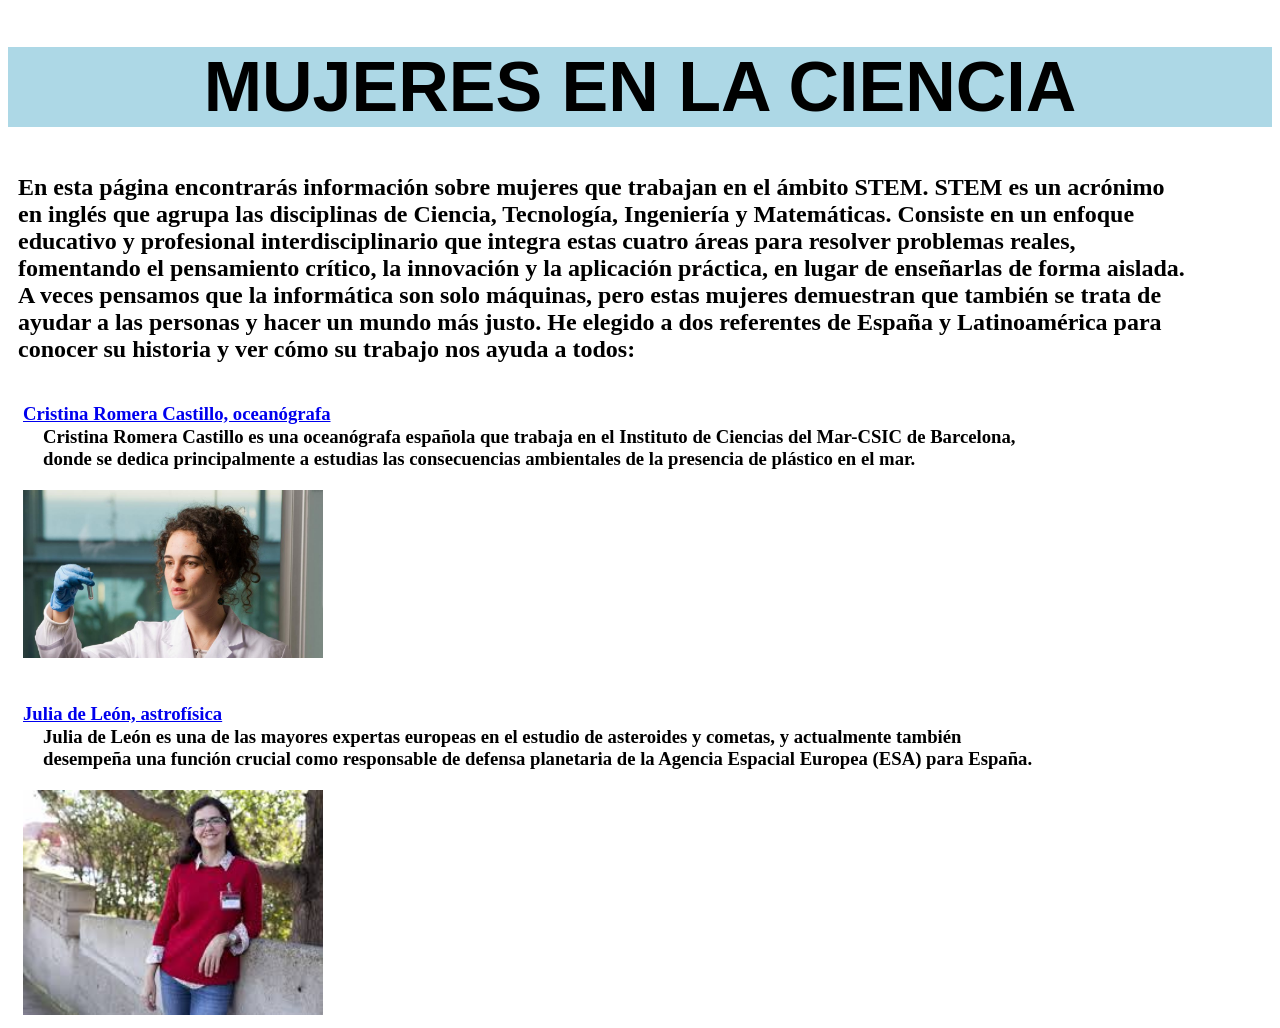
<file: INDEX.html>
<!DOCTYPE html>

<html>

<head>

<link rel="stylesheet" href="estilos1.css">

<title>INDEX</title>

</head>

<body>

<h1>MUJERES EN LA CIENCIA</h1>
<h2>En esta página encontrarás información sobre mujeres que trabajan en el ámbito STEM. STEM es un acrónimo en inglés que agrupa las disciplinas de Ciencia, Tecnología, Ingeniería y Matemáticas. Consiste en un enfoque educativo y profesional interdisciplinario que integra estas cuatro áreas para resolver problemas reales, fomentando el pensamiento crítico, la innovación y la aplicación práctica, en lugar de enseñarlas de forma aislada. A veces pensamos que la informática son solo máquinas, pero estas mujeres demuestran que también se trata de ayudar a las personas y hacer un mundo más justo. He elegido a dos referentes de España y Latinoamérica para conocer su historia y ver cómo su trabajo nos ayuda a todos:

<br><h3><a href="Cristina Romera Castillo.html">Cristina Romera Castillo, oceanógrafa</a>
<p>Cristina Romera Castillo es una oceanógrafa española que trabaja en el Instituto de Ciencias del Mar-CSIC de Barcelona, donde se dedica principalmente a estudias las consecuencias ambientales de la presencia de plástico en el mar.</p>
<img src="imagenes/Cristina Romera Castillo.jpeg" alt="Cristina Romera Castillo">

<br><h3><a href="Julia de León.html">Julia de León, astrofísica</a>
<p>Julia de León es una de las mayores expertas europeas en el estudio de asteroides y cometas, y actualmente también desempeña una función crucial como responsable de defensa planetaria de la Agencia Espacial Europea (ESA) para España.</p>
<img src="imagenes/Julia de León.jpg" alt="Julia de León">


</body>
</html>
</file>
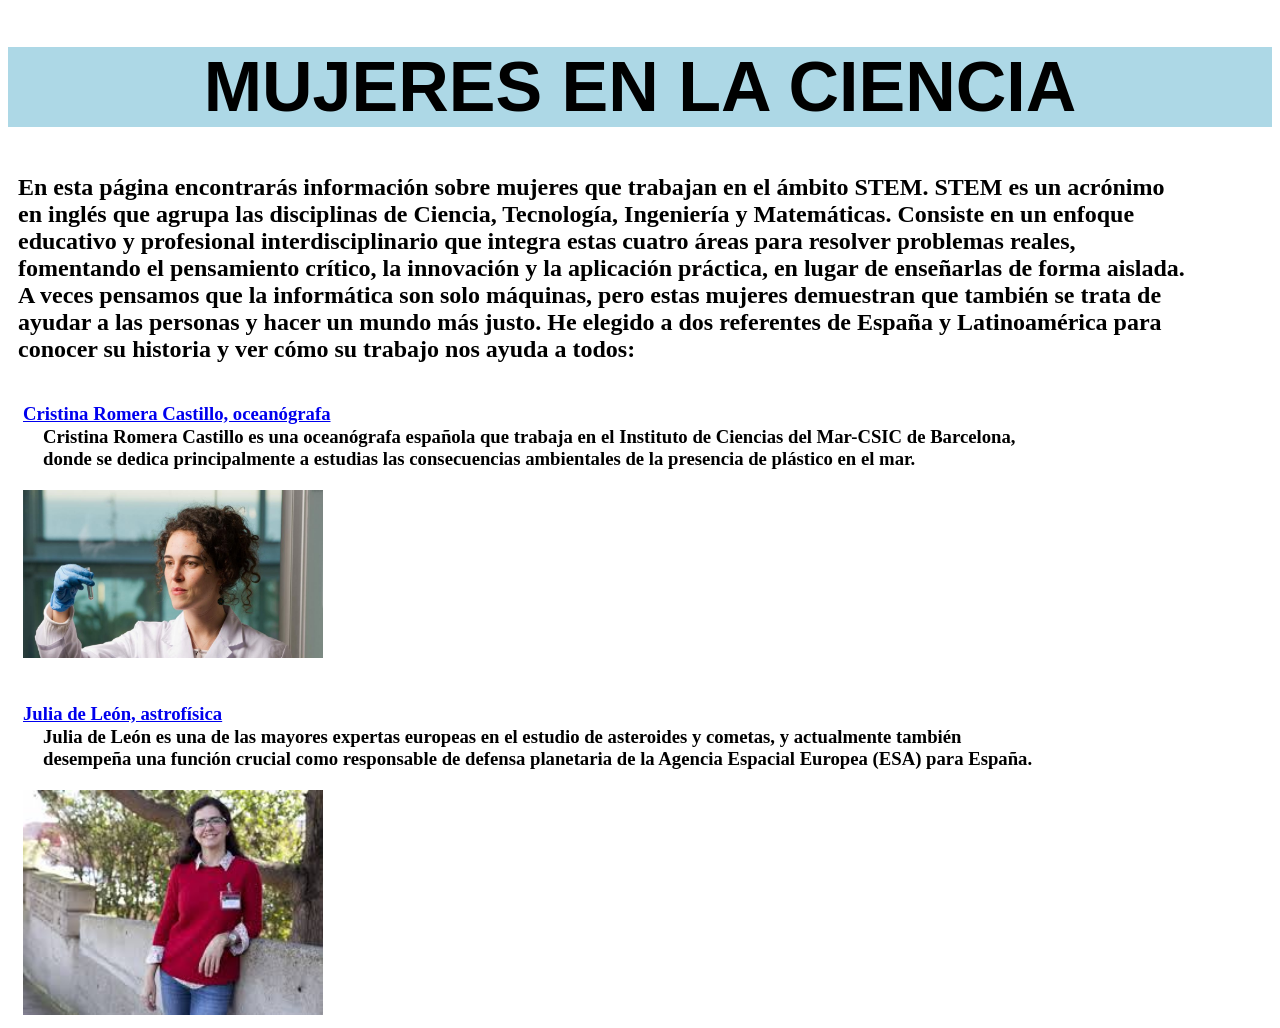
<file: index.html>
<!DOCTYPE html>

<html>

<head>

<link rel="stylesheet" href="estilos1.css">

<title>index</title>

</head>

<body>

<h1>MUJERES EN LA CIENCIA</h1>
<h2>En esta página encontrarás información sobre mujeres que trabajan en el ámbito STEM. STEM es un acrónimo en inglés que agrupa las disciplinas de Ciencia, Tecnología, Ingeniería y Matemáticas. Consiste en un enfoque educativo y profesional interdisciplinario que integra estas cuatro áreas para resolver problemas reales, fomentando el pensamiento crítico, la innovación y la aplicación práctica, en lugar de enseñarlas de forma aislada. A veces pensamos que la informática son solo máquinas, pero estas mujeres demuestran que también se trata de ayudar a las personas y hacer un mundo más justo. He elegido a dos referentes de España y Latinoamérica para conocer su historia y ver cómo su trabajo nos ayuda a todos:

<br><h3><a href="Cristina Romera Castillo.html">Cristina Romera Castillo, oceanógrafa</a>
<p>Cristina Romera Castillo es una oceanógrafa española que trabaja en el Instituto de Ciencias del Mar-CSIC de Barcelona, donde se dedica principalmente a estudias las consecuencias ambientales de la presencia de plástico en el mar.</p>
<img src="imagenes/Cristina Romera Castillo.jpeg" alt="Cristina Romera Castillo">

<br><h3><a href="Julia de León.html">Julia de León, astrofísica</a>
<p>Julia de León es una de las mayores expertas europeas en el estudio de asteroides y cometas, y actualmente también desempeña una función crucial como responsable de defensa planetaria de la Agencia Espacial Europea (ESA) para España.</p>
<img src="imagenes/Julia de León.jpg" alt="Julia de León">


</body>
</html>
</file>
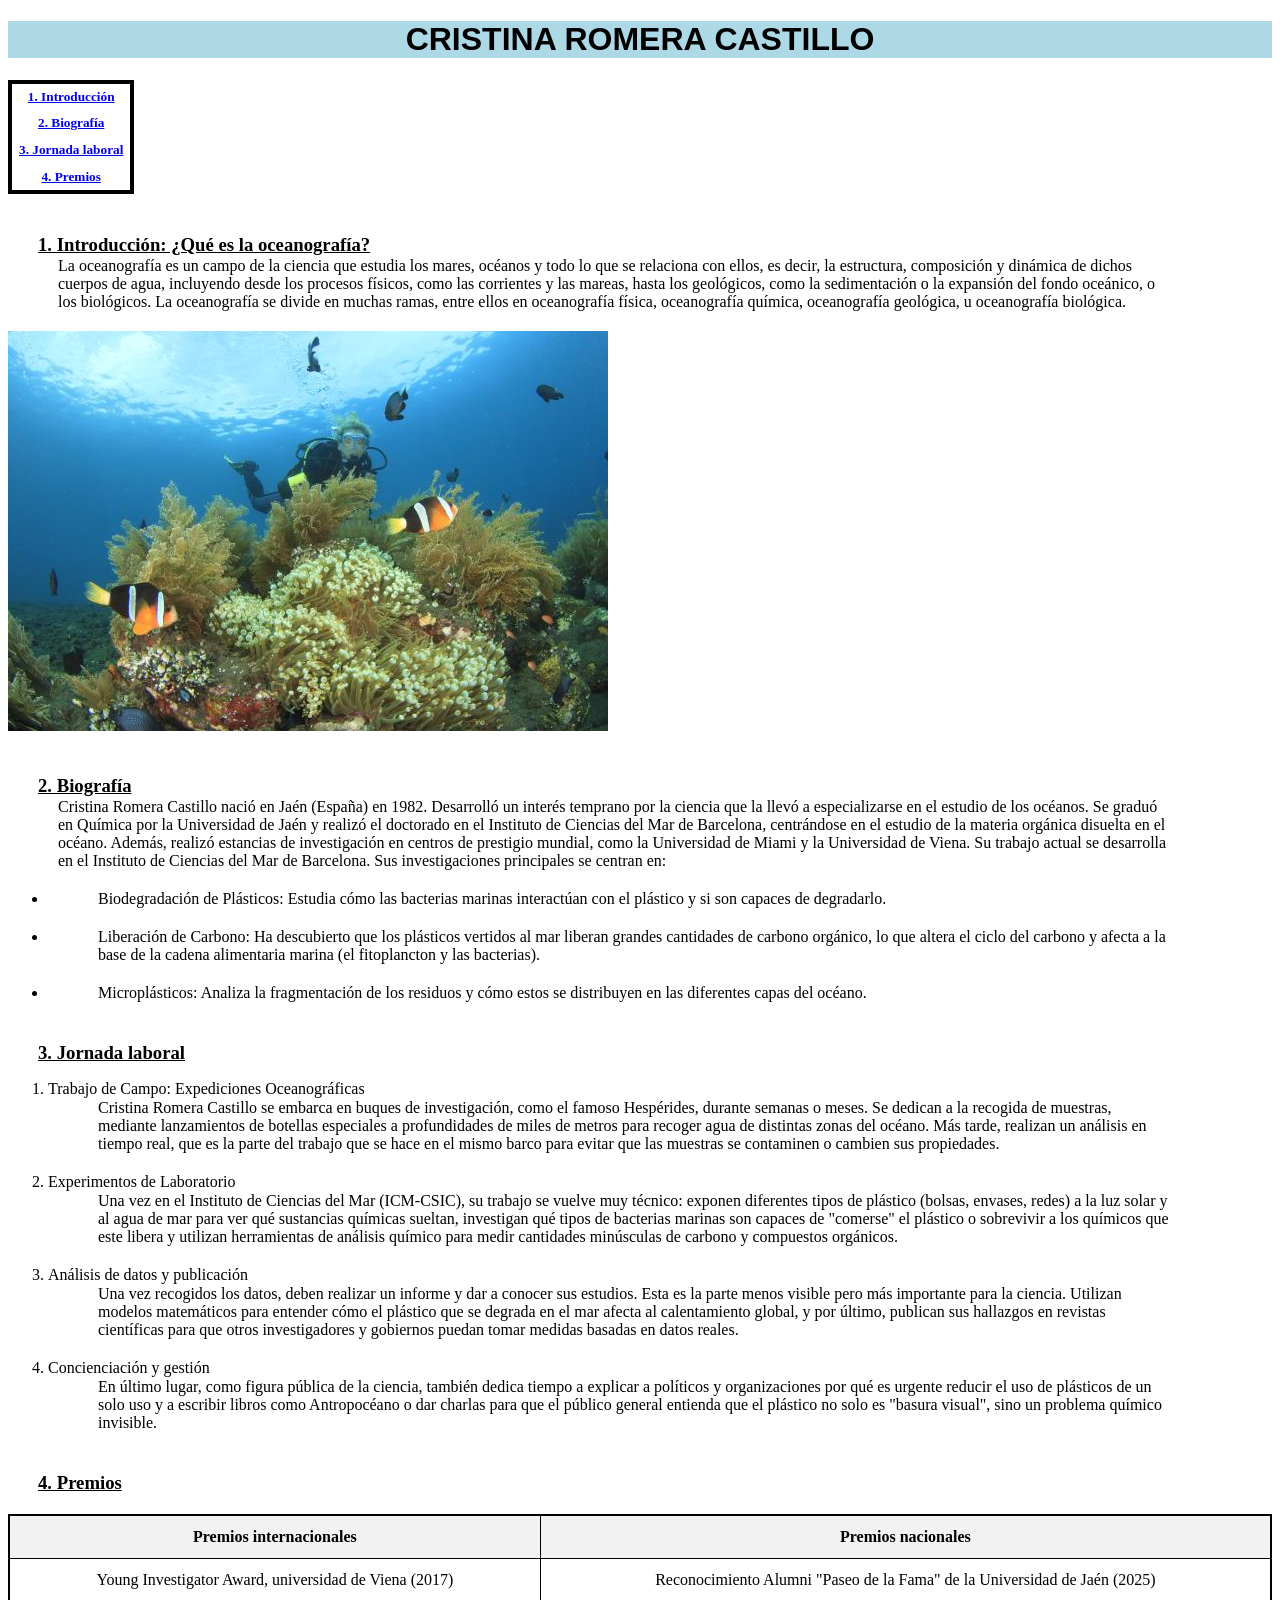
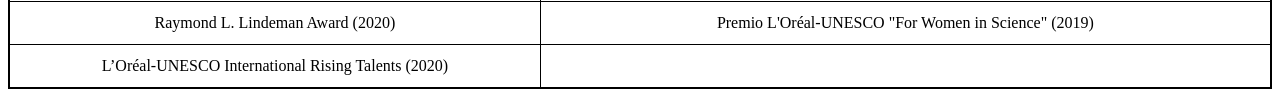
<file: Cristina Romera Castillo.html>
<!DOCTYPE html>

<html>

<head>

<link rel="stylesheet" href="estilos2.css">

<title>Cristina Romera Castillo</title>

</head>

<body>

<h1>CRISTINA ROMERA CASTILLO</h1>
  
 <table id="tabla1">
  <tr>
    <th><h5><a href="#1. Introducción">1. Introducción</a></h5></th>
  </tr>
    <tr>
      <th><h5><a href="#2. Biografía">2. Biografía</a></h5></th>
  </tr>
    <tr>
    <th><h5><a href="#3. Jornada laboral">3. Jornada laboral</a></h5></th>
  </tr>
    <tr>
    <th><h5><a href="#4. Premios">4. Premios</a></h5></th>
  </tr>
</table>
  

<h3 id="1. Introducción">1. Introducción: ¿Qué es la oceanografía?</h3>
<p>La oceanografía es un campo de la ciencia que estudia los mares, océanos y todo lo que se relaciona con ellos, es decir, la estructura, composición y dinámica de dichos cuerpos de agua, incluyendo desde los procesos físicos, como las corrientes y las mareas, hasta los geológicos, como la sedimentación o la expansión del fondo oceánico, o los biológicos.
La oceanografía se divide en muchas ramas, entre ellos en oceanografía física, oceanografía química, oceanografía geológica, u oceanografía biológica.</p>
<img src="imagenes/oceanografia.jpg" alt="oceanografía">
<iframe width="560" height="315" src="https://www.youtube.com/embed/DdjHnYLaFA0?si=FGSvdBX7Onxm30l7" title="YouTube video player" frameborder="0" allow="accelerometer; autoplay; clipboard-write; encrypted-media; gyroscope; picture-in-picture; web-share" referrerpolicy="strict-origin-when-cross-origin" allowfullscreen></iframe>

<h3 id="2. Biografía">2. Biografía</h3>
<p>Cristina Romera Castillo nació en Jaén (España) en 1982. Desarrolló un interés temprano por la ciencia que la llevó a especializarse en el estudio de los océanos. Se graduó en Química por la Universidad de Jaén y realizó el doctorado en el Instituto de Ciencias del Mar de Barcelona, centrándose en el estudio de la materia orgánica disuelta en el océano. Además, realizó estancias de investigación en centros de prestigio mundial, como la Universidad de Miami y la Universidad de Viena.
Su trabajo actual se desarrolla en el Instituto de Ciencias del Mar de Barcelona. Sus investigaciones principales se centran en:
<ul>
  <li><p>Biodegradación de Plásticos: Estudia cómo las bacterias marinas interactúan con el plástico y si son capaces de degradarlo.</p></li>
  <li><p>Liberación de Carbono: Ha descubierto que los plásticos vertidos al mar liberan grandes cantidades de carbono orgánico, lo que altera el ciclo del carbono y afecta a la base de la cadena alimentaria marina (el fitoplancton y las bacterias).</p></li>
  <li><p>Microplásticos: Analiza la fragmentación de los residuos y cómo estos se distribuyen en las diferentes capas del océano.</p></li>
</ul>

<h3 id="3. Jornada laboral">3. Jornada laboral</h3>
<ol>  
  <li>Trabajo de Campo: Expediciones Oceanográficas
  <p>Cristina Romera Castillo se embarca en buques de investigación, como el famoso Hespérides, durante semanas o meses. Se dedican a la recogida de muestras, mediante lanzamientos de botellas especiales a profundidades de miles de metros para recoger agua de distintas zonas del océano. Más tarde, realizan un análisis en tiempo real, que es la parte del trabajo que se hace en el mismo barco para evitar que las muestras se contaminen o cambien sus propiedades.</p></li>
  <li>Experimentos de Laboratorio
  <p>Una vez en el Instituto de Ciencias del Mar (ICM-CSIC), su trabajo se vuelve muy técnico: exponen diferentes tipos de plástico (bolsas, envases, redes) a la luz solar y al agua de mar para ver qué sustancias químicas sueltan, investigan qué tipos de bacterias marinas son capaces de "comerse" el plástico o sobrevivir a los químicos que este libera y utilizan herramientas de análisis químico para medir cantidades minúsculas de carbono y compuestos orgánicos.</p></li>
  
  <li>Análisis de datos y publicación
  <p>Una vez recogidos los datos, deben realizar un informe y dar a conocer sus estudios. Esta es la parte menos visible pero más importante para la ciencia. Utilizan modelos matemáticos para entender cómo el plástico que se degrada en el mar afecta al calentamiento global, y por último, publican sus hallazgos en revistas científicas para que otros investigadores y gobiernos puedan tomar medidas basadas en datos reales.</p></li>
  
  <li>Concienciación y gestión
  <p>En último lugar, como figura pública de la ciencia, también dedica tiempo a explicar a políticos y organizaciones por qué es urgente reducir el uso de plásticos de un solo uso y a escribir libros como Antropocéano o dar charlas para que el público general entienda que el plástico no solo es "basura visual", sino un problema químico invisible.</p></li>
</ol>


<h3 id="4. Premios">4. Premios</h3>
<table id="tabla2">
  <tr>
    <th>Premios internacionales</th>
    <th>Premios nacionales</th>
  </tr>
  <tr>
    <td>Young Investigator Award, universidad de Viena (2017)</td>
    <td>Reconocimiento Alumni "Paseo de la Fama" de la Universidad de Jaén (2025)</td>
  </tr>
  <tr>
    <td>Raymond L. Lindeman Award (2020)</td>
    <td>Premio L'Oréal-UNESCO "For Women in Science" (2019)</td>
  </tr>
  <tr>
    <td>L’Oréal-UNESCO International Rising Talents (2020)</td>  </tr>
</table>


</body>

</html>
</file>
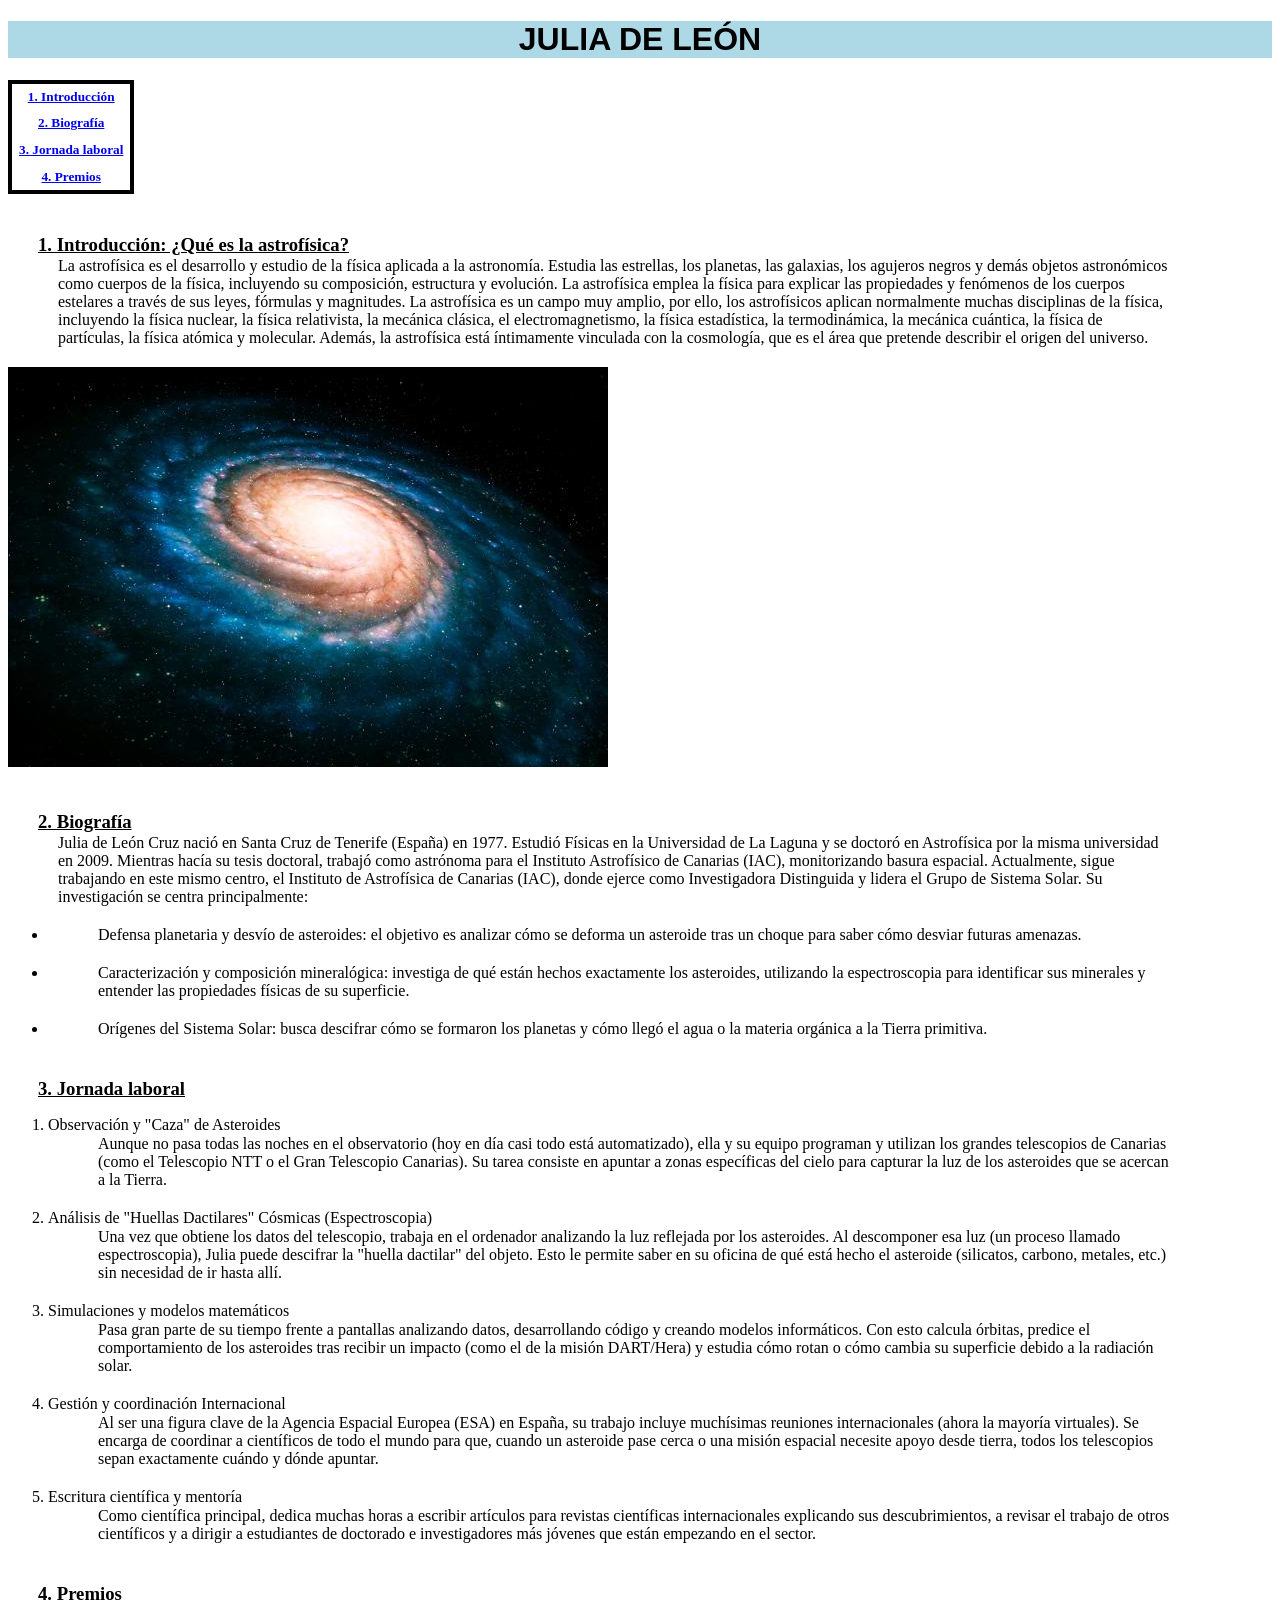
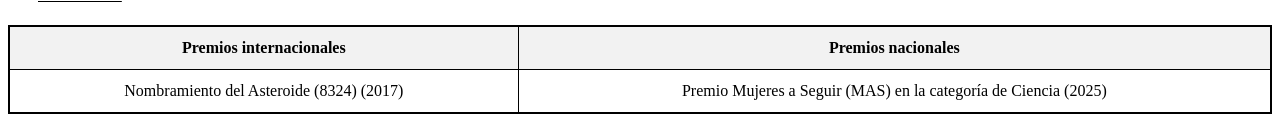
<file: Julia de León.html>
<!DOCTYPE html>

<html>

<head>

<link rel="stylesheet" href="estilos2.css">

<title>Julia de León</title>

</head>

<body>

<h1>JULIA DE LEÓN</h1>

 <table id="tabla1">
  <tr>
    <th><h5><a href="#1. Introducción">1. Introducción</a></h5></th>
  </tr>
    <tr>
      <th><h5><a href="#2. Biografía">2. Biografía</a></h5></th>
  </tr>
    <tr>
    <th><h5><a href="#3. Jornada laboral">3. Jornada laboral</a></h5></th>
  </tr>
    <tr>
    <th><h5><a href="#4. Premios">4. Premios</a></h5></th>
  </tr>
</table>

<h3 id="1. Introducción">1. Introducción: ¿Qué es la astrofísica?</h3>
<p>La astrofísica es el desarrollo y estudio de la física aplicada a la astronomía. Estudia las estrellas, los planetas, las galaxias, los agujeros negros y demás objetos astronómicos como cuerpos de la física, incluyendo su composición, estructura y evolución. La astrofísica emplea la física para explicar las propiedades y fenómenos de los cuerpos estelares a través de sus leyes, fórmulas y magnitudes.
La astrofísica es un campo muy amplio, por ello, los astrofísicos aplican normalmente muchas disciplinas de la física, incluyendo la física nuclear, la física relativista, la mecánica clásica, el electromagnetismo, la física estadística, la termodinámica, la mecánica cuántica, la física de partículas, la física atómica y molecular. Además, la astrofísica está íntimamente vinculada con la cosmología, que es el área que pretende describir el origen del universo.</p>
<img src="imagenes/astrofisica.jpg" alt="astrofisica">
<iframe width="560" height="315" src="https://www.youtube.com/embed/QFhGokMmUT8?si=qlAEtwZK2g4ZExo_" title="YouTube video player" frameborder="0" allow="accelerometer; autoplay; clipboard-write; encrypted-media; gyroscope; picture-in-picture; web-share" referrerpolicy="strict-origin-when-cross-origin" allowfullscreen></iframe>


<h3 id="2. Biografía">2. Biografía</h3>
<p>Julia de León Cruz nació en Santa Cruz de Tenerife (España) en 1977. Estudió Físicas en la Universidad de La Laguna y se doctoró en Astrofísica por la misma universidad en 2009. Mientras hacía su tesis doctoral, trabajó como astrónoma para el Instituto Astrofísico de Canarias (IAC), monitorizando basura espacial. Actualmente, sigue trabajando en este mismo centro, el Instituto de Astrofísica de Canarias (IAC), donde ejerce como Investigadora Distinguida y lidera el Grupo de Sistema Solar. Su investigación se centra principalmente:
<ul>
  <li><p>Defensa planetaria y desvío de asteroides: el objetivo es analizar cómo se deforma un asteroide tras un choque para saber cómo desviar futuras amenazas.</p></li>
  <li><p>Caracterización y composición mineralógica: investiga de qué están hechos exactamente los asteroides, utilizando la espectroscopia para identificar sus minerales y entender las propiedades físicas de su superficie.</p></li>
  <li><p>Orígenes del Sistema Solar: busca descifrar cómo se formaron los planetas y cómo llegó el agua o la materia orgánica a la Tierra primitiva.</p></li>
</ul>


<h3 id="3. Jornada laboral">3. Jornada laboral</h3>
<ol>  
  <li>Observación y "Caza" de Asteroides
  <p>Aunque no pasa todas las noches en el observatorio (hoy en día casi todo está automatizado), ella y su equipo programan y utilizan los grandes telescopios de Canarias (como el Telescopio NTT o el Gran Telescopio Canarias). Su tarea consiste en apuntar a zonas específicas del cielo para capturar la luz de los asteroides que se acercan a la Tierra.</p></li>
  <li>Análisis de "Huellas Dactilares" Cósmicas (Espectroscopia)
  <p>Una vez que obtiene los datos del telescopio, trabaja en el ordenador analizando la luz reflejada por los asteroides. Al descomponer esa luz (un proceso llamado espectroscopia), Julia puede descifrar la "huella dactilar" del objeto. Esto le permite saber en su oficina de qué está hecho el asteroide (silicatos, carbono, metales, etc.) sin necesidad de ir hasta allí.</p></li>
  <li>Simulaciones y modelos matemáticos
  <p>Pasa gran parte de su tiempo frente a pantallas analizando datos, desarrollando código y creando modelos informáticos. Con esto calcula órbitas, predice el comportamiento de los asteroides tras recibir un impacto (como el de la misión DART/Hera) y estudia cómo rotan o cómo cambia su superficie debido a la radiación solar.</p></li>
  <li>Gestión y coordinación Internacional
  <p>Al ser una figura clave de la Agencia Espacial Europea (ESA) en España, su trabajo incluye muchísimas reuniones internacionales (ahora la mayoría virtuales). Se encarga de coordinar a científicos de todo el mundo para que, cuando un asteroide pase cerca o una misión espacial necesite apoyo desde tierra, todos los telescopios sepan exactamente cuándo y dónde apuntar.</p></li>
  <li>Escritura científica y mentoría
  <p>Como científica principal, dedica muchas horas a escribir artículos para revistas científicas internacionales explicando sus descubrimientos, a revisar el trabajo de otros científicos y a dirigir a estudiantes de doctorado e investigadores más jóvenes que están empezando en el sector.</p></li>
</ol>




<h3 id="4. Premios">4. Premios</h3>
<table id="tabla2">
  <tr>
    <th>Premios internacionales</th>
    <th>Premios nacionales</th>
  </tr>
  <tr>
    <td>Nombramiento del Asteroide (8324) (2017)</td>
    <td>Premio Mujeres a Seguir (MAS) en la categoría de Ciencia (2025)</td>
  </tr>
 </table>


</body>

</html>
</file>
<file: estilos1.css>
p {
  margin-top: 1px;
  margin-bottom: 20px;
  margin-right: 100px;
  margin-left: 20px;
}

h1 {
  font-size: 70px;
  text-align: center;
  background-color: lightblue;
  color: black;
  font-family: Verdana, sans-serif;
}

h2 {
  margin-top: 40px;
  margin-bottom: 10px;
  margin-right: 80px;
  margin-left: 10px;
}

h3 {
  margin-top: 40px;
  margin-bottom: 0px;
  margin-right: 120px;
  margin-left: 15px;
}

img {
    width: 300px;  
    height: auto; 
}
</file>
<file: estilos2.css>
p {
  margin-top: 1px;
  margin-bottom: 20px;
  margin-right: 100px;
  margin-left: 50px;
}

h1 {
  text-align: center;
  background-color: lightblue;
  color: black;
  font-family: Verdana, sans-serif;
}

h3 {
  text-decoration-line: underline;
  margin-top: 40px;
  margin-bottom: 0px;
  margin-right: 120px;
  margin-left: 30px;
}


h4 {
  font-weight: normal;
}

#tabla1 {
  width:10%;
  height:80px;
  border: 4px solid;
  border-collapse: collapse;
   }

#tabla1 th, #tabla1 td {
  padding: 0px;
  text-align: center;
}

#tabla1 h5 {
  margin: 0;
  line-height: 2;
}

#tabla2 {
  width: 100%;             
  border: 2px solid black; 
  border-collapse: collapse; 
  margin-top: 20px;       
}

#tabla2 th, #tabla2 td {
  border: 1px solid black; 
  padding: 12px;           
  text-align: center;     
  vertical-align: middle; 
}

#tabla2 th {
  background-color: #f2f2f2; 
  font-weight: bold;
}
</file>
